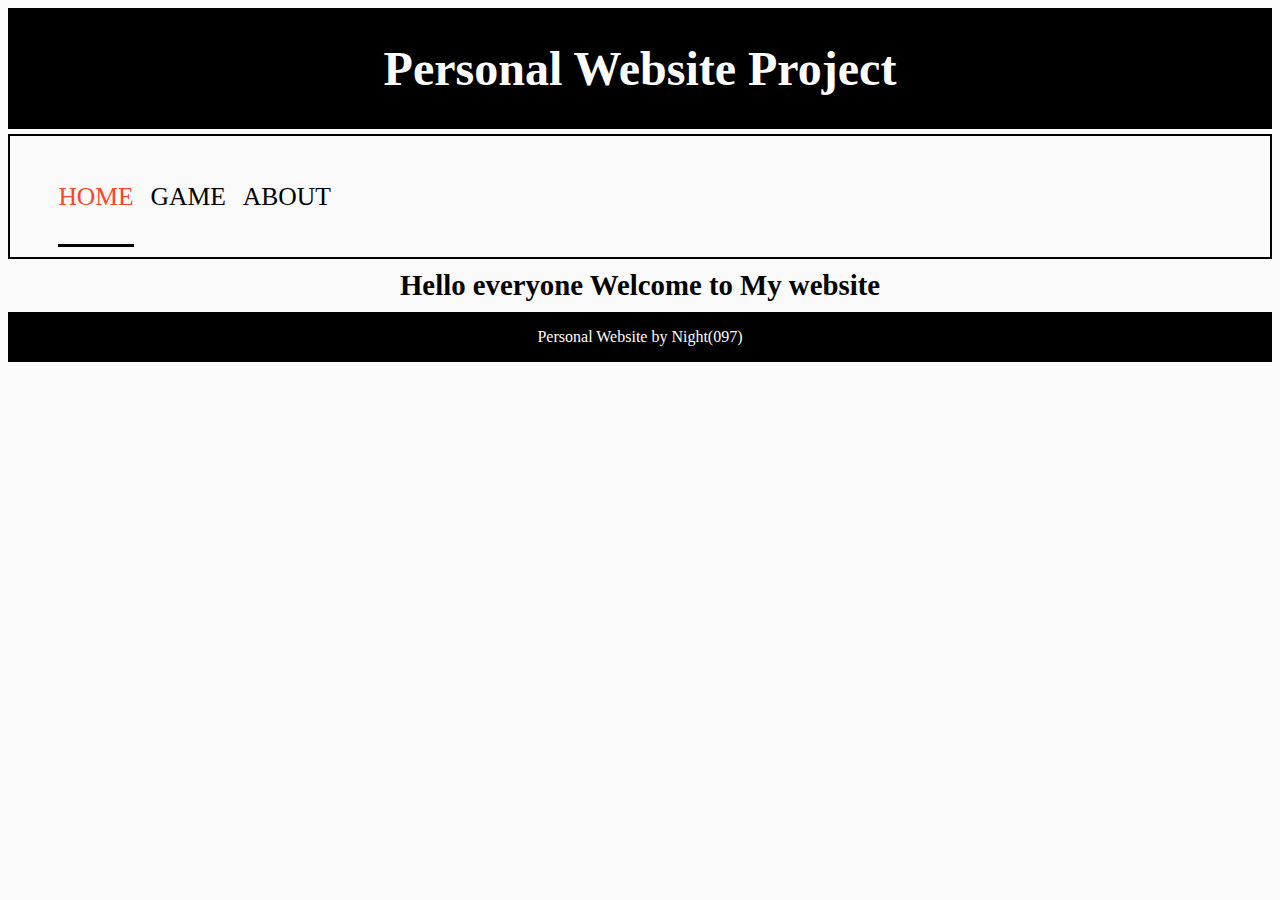
<file: index.html>
<!DOCTYPE html>
<html lang="en">
    <head>
        <meta charset="UTF-8">
        <meta name="viewport" content="width=device-width, initial-scale=1">
        <title>Personal Website</title>
        <link rel="stylesheet" href="css\index.css">
    </head>
    <body>
        <div class="Container">
        <header>
            <h1>Personal Website Project</h1>
        </header>
        <nav>
            <ul>
              <li><a href="index.html" id="current">Home</a></li>
              <li><a href="game.html">Game</a></li>
              <li><a href="about.html">About</a></li>
           
            </ul>
          </nav>
        <main>
            <h2>Hello everyone Welcome to My website</h2>
            
            </section>
            <footer>
                Personal Website by Night(097)
            </footer>
        </main>  
    </body>
</html>
</file>
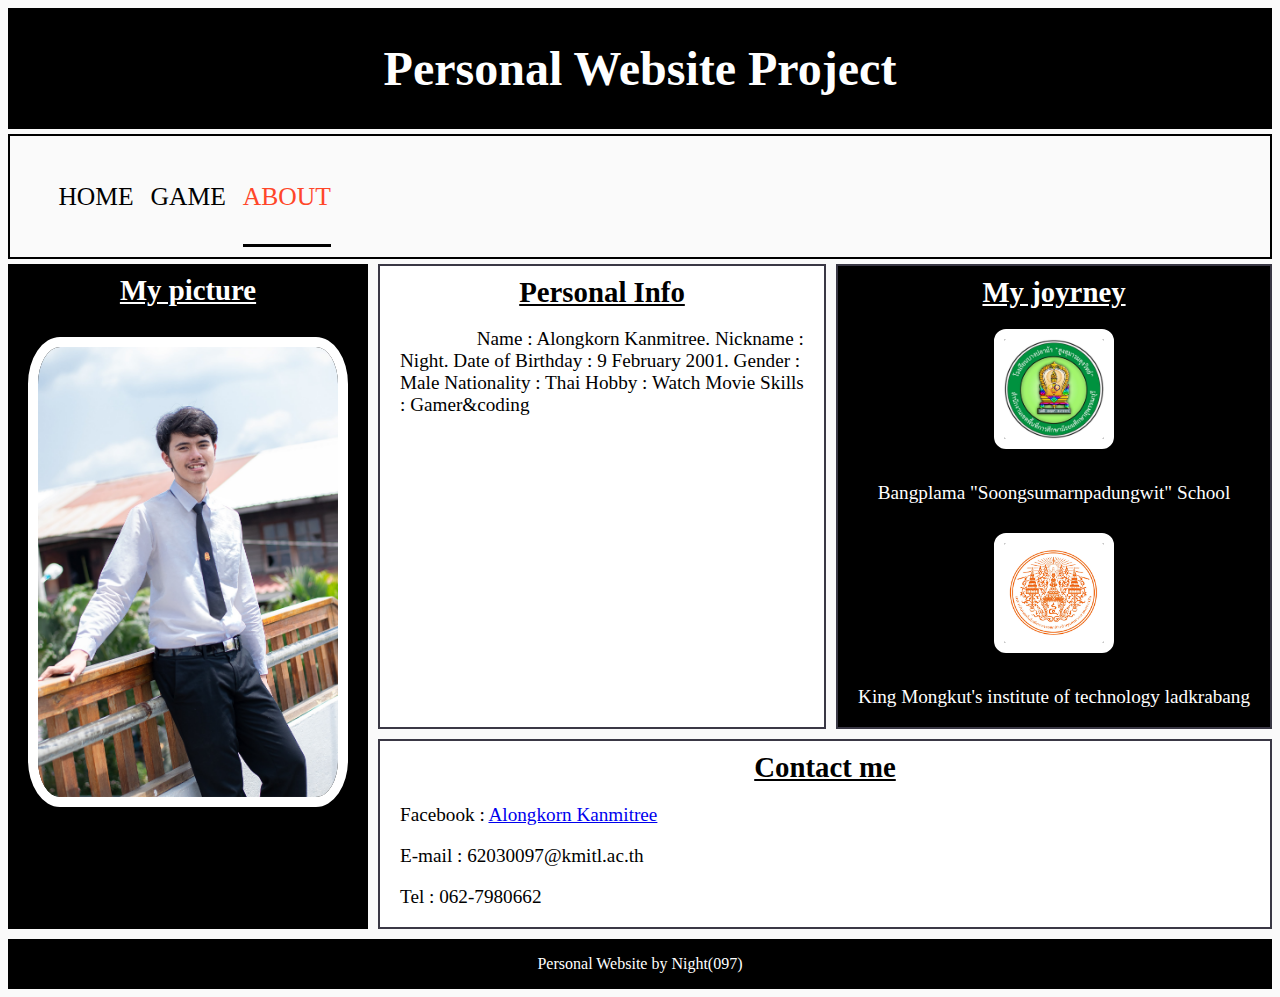
<file: about.html>
<!DOCTYPE html>
<html lang="en">
    <head>
        <meta charset="UTF-8">
        <meta name="viewport" content="width=device-width, initial-scale=1">
        <title>Personal Website</title>
        <link rel="stylesheet" href="css\about.css">
    </head>
    <body>
        <div class="Container">
        <header>
            <h1>Personal Website Project</h1>
        </header>
        <nav>
            <ul>
              <li><a href="index.html" >Home</a></li>
              <li><a href="game.html">Game</a></li>
              <li><a href="about.html"id="current">About</a></li>
           
            </ul>
          </nav>
        <main>
            <article>
                <section id="myPhoto">
                    <h2><ins>My picture</ins></h2>
                   <img class="picMe" src="img\my.jpg">      
                </section>
                <section id="info">
                    <h2><ins>Personal Info</ins></h2>
                    <p>&nbsp; &nbsp; &nbsp; &nbsp; &nbsp; &nbsp; &nbsp; &nbsp;
                         Name : Alongkorn Kanmitree.
                         Nickname : Night. 
                         Date of Birthday : 9 February 2001. 
                         Gender : Male
                         Nationality : Thai
                         Hobby : Watch Movie
                         Skills : Gamer&coding
                    </p>
                </section>
                <section id="Myjoyrney">
                    <h2><ins>My joyrney</ins></h2>
                    <img class="picMe2" src="./img/bang.jpg">
                    <p>Bangplama "Soongsumarnpadungwit" School</p>
                    <img class="picMe2" src="./img/logo-KMITL-1-1.jpg">
                    <p>King Mongkut's institute of technology ladkrabang</p>
                </section>
                <section id="contact">
                    <h2><ins>Contact me</ins></h2>
                    <p>Facebook : 
                        <a href="https://www.facebook.com/sfsf.tetydg/">Alongkorn Kanmitree</a>
                    </p>
                    <p>E-mail : 62030097@kmitl.ac.th
                    </p>
                    <p>Tel : 062-7980662</p>
                </section>
                <footer>
                    Personal Website by Night(097)
                </footer>   
            </article>
        </main>  
    </body>
</html>
</file>
